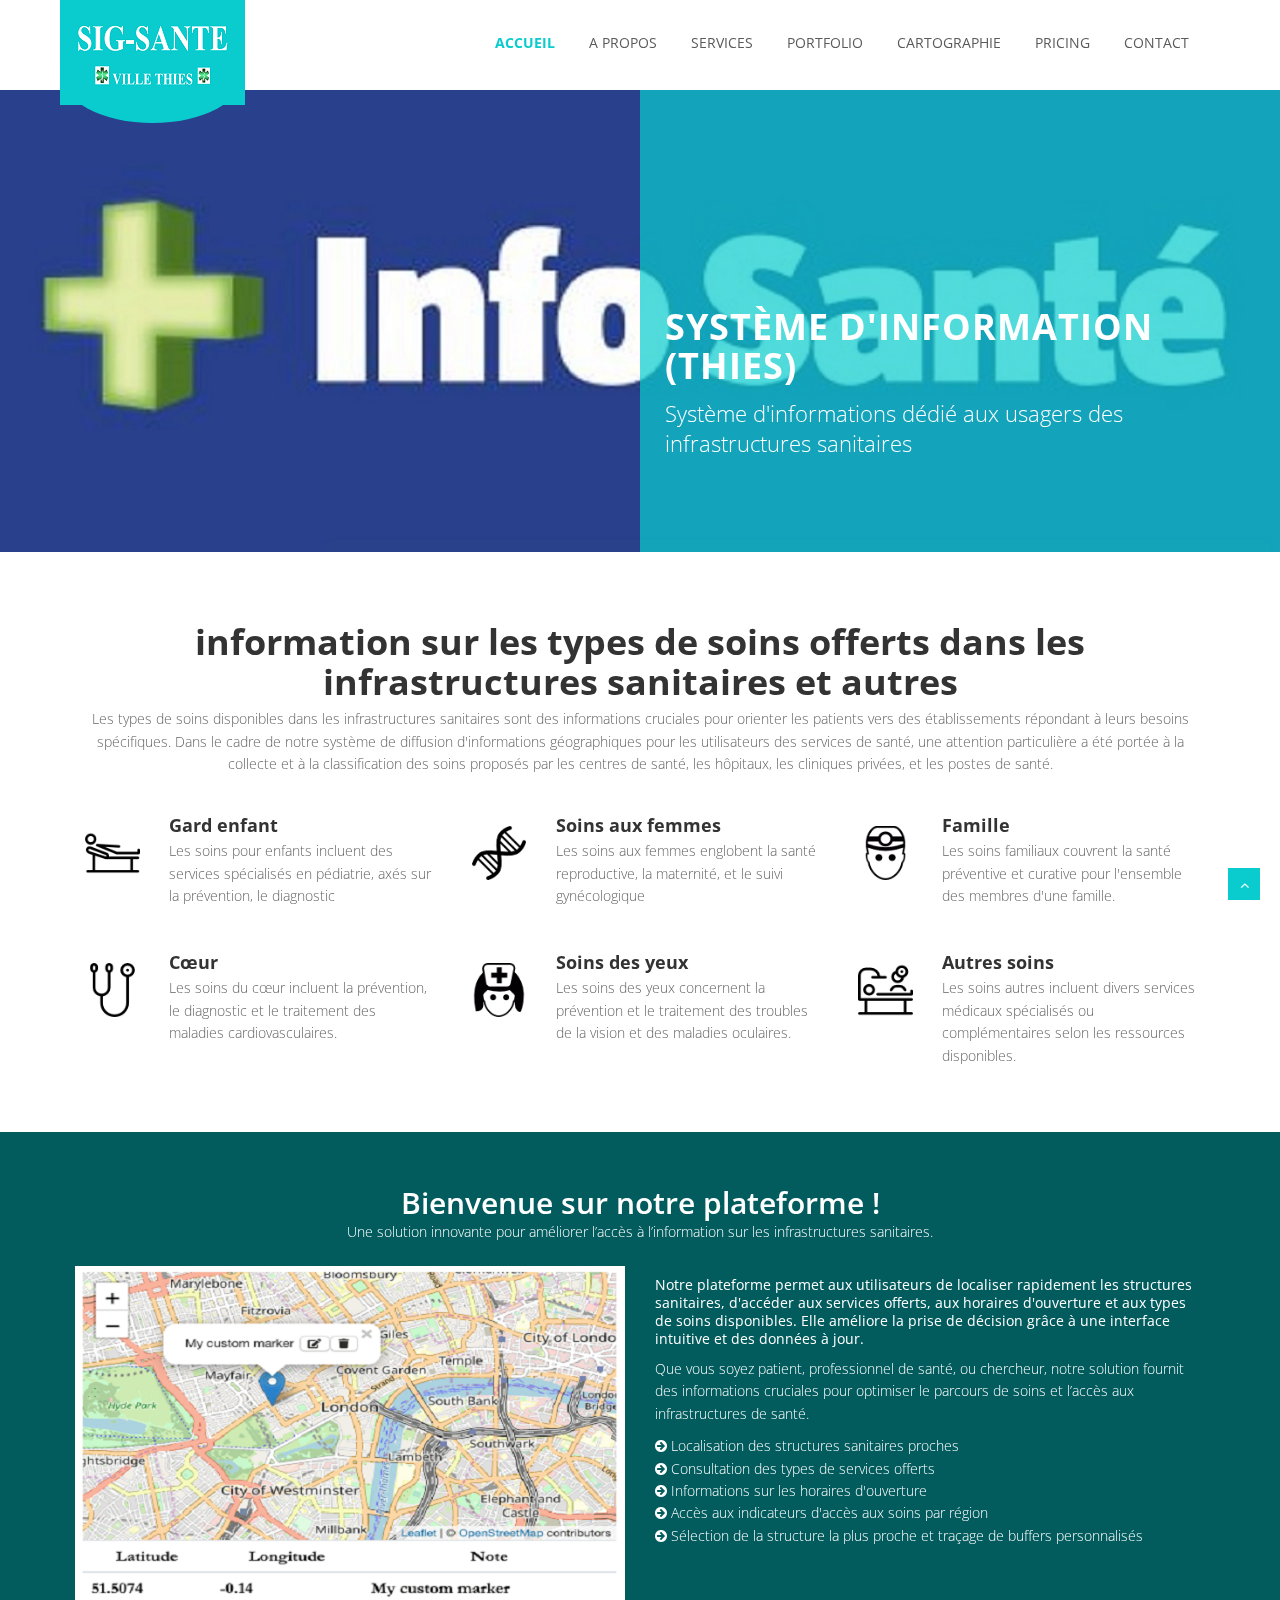
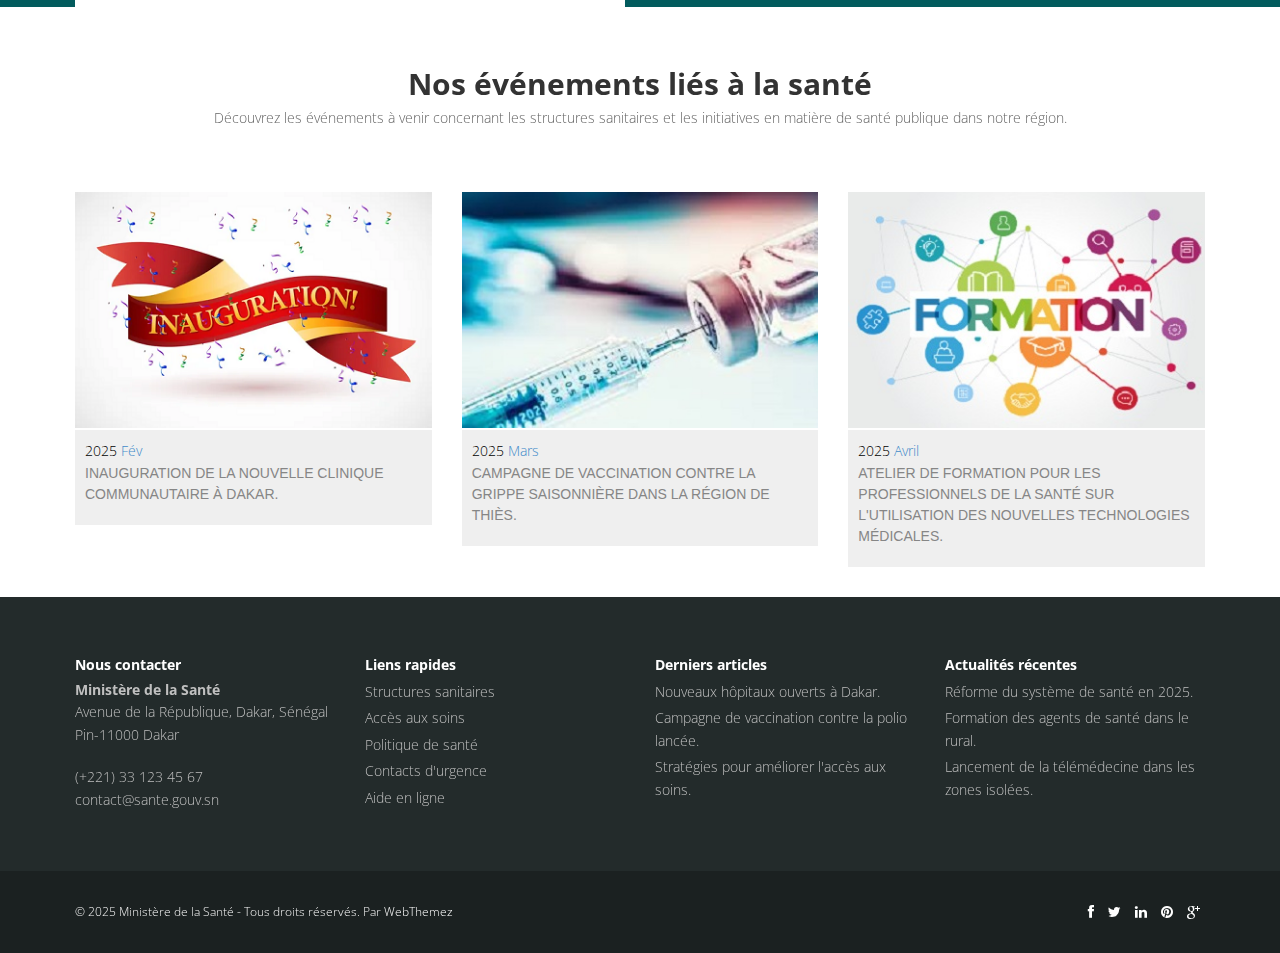
<file: index.html>
<!DOCTYPE html>
<html lang="en">
<head>
<meta charset="utf-8">
<title>sig-sante-thies</title>
<meta name="viewport" content="width=device-width, initial-scale=1.0" />
<meta name="description" content="" />
<meta name="author" content="http://webthemez.com" />
<!-- css -->
<link href="css/bootstrap.min.css" rel="stylesheet" />
<link href="css/fancybox/jquery.fancybox.css" rel="stylesheet"> 
<link href="css/flexslider.css" rel="stylesheet" /> 
<link href="css/style.css" rel="stylesheet" />
 
<!-- HTML5 shim, for IE6-8 support of HTML5 elements -->
<!--[if lt IE 9]>
      <script src="http://html5shim.googlecode.com/svn/trunk/html5.js"></script>
    <![endif]-->

</head>
<body>
<div id="wrapper" class="home-page">
	<!-- start header -->
	<header>
        <div class="navbar navbar-default navbar-static-top">
            <div class="container">
                <div class="navbar-header">
                    <button type="button" class="navbar-toggle" data-toggle="collapse" data-target=".navbar-collapse">
                        <span class="icon-bar"></span>
                        <span class="icon-bar"></span>
                        <span class="icon-bar"></span>
                    </button>
                    <a class="navbar-brand" href="index.html"><img src="img/logo02.PNG" alt="logo"/></a>
                </div>
                <div class="navbar-collapse collapse ">
                    <ul class="nav navbar-nav">
                        <li class="active"><a href="index.html">Accueil</a></li> 
						<li><a href="about.html">A propos</a></li>
						<li><a href="services.html">Services</a></li>
                        <li><a href="portfolio.html">Portfolio</a></li>
                        <li><a href="carte/index.html">Cartographie</a></li>
                        <li><a href="pricing.html">Pricing</a></li>
                        <li><a href="contact.html">Contact</a></li>
                    </ul>
                </div>
            </div>
        </div>
	</header>
	<!-- end header -->
	<section id="banner">
	 
	<!-- Slider -->
        <div id="main-slider" class="flexslider">
            <ul class="slides">
              <li>
                <img src="img/slides/information-1.jpg" alt="" />
                <div class="flex-caption container">
                    <h3>Système d'information (THIES)</h3> 
					<p>Système d'informations dédié aux usagers des infrastructures sanitaires</p>  
                </div>
              </li>
              <li>
                <img src="img/slides/information-2.jpg" alt="" />
                <div class="flex-caption container">
                    <h3>Tout savoir</h3> 
<p>Un ensemble d'informations sur les structures sanitaires THIES</p>  					
                </div>
              </li>
            </ul>
        </div>
	<!-- end slider -->
 
	</section>
	<section class="txt-area">
	<div class="container">
		<div class="row">
			<div class="col-lg-12">
				<div class="aligncenter"><h1 class="aligncenter">information sur les types de soins offerts dans les infrastructures sanitaires et autres</h1>Les types de soins disponibles dans les infrastructures sanitaires sont des informations cruciales pour orienter les patients vers des établissements répondant à leurs besoins spécifiques. Dans le cadre de notre système de diffusion d'informations géographiques pour les utilisateurs des services de santé, une attention particulière a été portée à la collecte et à la classification des soins proposés par les centres de santé, les hôpitaux, les cliniques privées, et les postes de santé.</div>
				
			</div>
		</div>
	</div>
	</section>
	
	
	<section id="services">
	
	<div class="container">
		<div class="row">
                <div class="features">
                    <div class="col-md-4 col-sm-6 wow fadeInUp animated" data-wow-duration="300ms" data-wow-delay="0ms" style="visibility: visible; -webkit-animation-duration: 300ms; -webkit-animation-delay: 0ms;">
                        <div class="media service-box">
                            <div class="pull-left">
                                <img src="img/1.png" alt="" />
                            </div>
                            <div class="media-body">
                                <h4 class="media-heading">Gard enfant</h4>
                                <p>Les soins pour enfants incluent des services spécialisés en pédiatrie, axés sur la prévention, le diagnostic</p>
                            </div>
                        </div>
                    </div><!--/.col-md-4-->

                    <div class="col-md-4 col-sm-6 wow fadeInUp animated" data-wow-duration="300ms" data-wow-delay="100ms" style="visibility: visible; -webkit-animation-duration: 300ms; -webkit-animation-delay: 100ms;">
                        <div class="media service-box">
                            <div class="pull-left">
                                 <img src="img/2.png" alt="" />
                            </div>
                            <div class="media-body">
                                <h4 class="media-heading">Soins aux femmes</h4>
                                <p>Les soins aux femmes englobent la santé reproductive, la maternité, et le suivi gynécologique</p>
                            </div>
                        </div>
                    </div><!--/.col-md-4-->

                    <div class="col-md-4 col-sm-6 wow fadeInUp animated" data-wow-duration="300ms" data-wow-delay="200ms" style="visibility: visible; -webkit-animation-duration: 300ms; -webkit-animation-delay: 200ms;">
                        <div class="media service-box">
                            <div class="pull-left">
                                <img src="img/3.png" alt="" />
                            </div>
                            <div class="media-body">
                                <h4 class="media-heading">Famille</h4>
                                <p>Les soins familiaux couvrent la santé préventive et curative pour l'ensemble des membres d'une famille.</p>
                            </div>
                        </div>
                    </div><!--/.col-md-4-->
                
                    <div class="col-md-4 col-sm-6 wow fadeInUp animated" data-wow-duration="300ms" data-wow-delay="300ms" style="visibility: visible; -webkit-animation-duration: 300ms; -webkit-animation-delay: 300ms;">
                        <div class="media service-box">
                            <div class="pull-left">
                                 <img src="img/4.png" alt="" />
                            </div>
                            <div class="media-body">
                                <h4 class="media-heading">Cœur</h4>
                                <p>Les soins du cœur incluent la prévention, le diagnostic et le traitement des maladies cardiovasculaires.</p>
                            </div>
                        </div>
                    </div><!--/.col-md-4-->

                    <div class="col-md-4 col-sm-6 wow fadeInUp animated" data-wow-duration="300ms" data-wow-delay="400ms" style="visibility: visible; -webkit-animation-duration: 300ms; -webkit-animation-delay: 400ms;">
                        <div class="media service-box">
                            <div class="pull-left">
                                 <img src="img/5.png" alt="" />
                            </div>
                            <div class="media-body">
                                <h4 class="media-heading">Soins des yeux</h4>
                                <p>Les soins des yeux concernent la prévention et le traitement des troubles de la vision et des maladies oculaires.</p>
                            </div>
                        </div>
                    </div><!--/.col-md-4-->

                    <div class="col-md-4 col-sm-6 wow fadeInUp animated" data-wow-duration="300ms" data-wow-delay="500ms" style="visibility: visible; -webkit-animation-duration: 300ms; -webkit-animation-delay: 500ms;">
                        <div class="media service-box">
                            <div class="pull-left">
                                <img src="img/7.png" alt="" />
                            </div>
                            <div class="media-body">
                                <h4 class="media-heading">Autres soins</h4>
                                <p>Les soins autres incluent divers services médicaux spécialisés ou complémentaires selon les ressources disponibles.</p>
                            </div>
                        </div>
                    </div><!--/.col-md-4-->
                </div>
            </div>	 
	 

	</div>
	
	</section>
	
		<section class="aboutUs">
	<!--div class="container">
		<div class="row">
			<div class="col-md-12">
				<div class="aligncenter"><h2 class="aligncenter">Bienvenue!</h2>Lorem ipsum dolor sit amet, consectetur adipisicing elit.</div>
				<br/>
			</div>
		</div> 
		<div class="row">
							<div class="col-md-6">
								<img src="img/img1.png" alt="">
								<div class="space"></div>
							</div>
							<div class="col-md-6">
								<p><h5>Lorem ipsum dolor sit amet, cadipisicing  sit amet, consectetur adipisicing elit. Atque sed, quidem quis praesentium, ut unde fuga error commodi architecto, oribus omnis minus autem nemo numquam, ipsa architecto non. magni consequuntlaudantium culpa tenetur at id, beatae pet.</h5></p>
								<p>Lorem ipsum dolor sit amet, consectetur adipisicing elit. adipisicing  sit amet, consectetur adipisicing elit. Atque sed, quidem quis praesentium,m deserunt.</p>
								<ul class="list-unstyled">
									<li><i class="fa fa-arrow-circle-right pr-10 colored"></i> Lorem ipsum enimdolor sit amet</li>
									<li><i class="fa fa-arrow-circle-right pr-10 colored"></i> Explicabo deleniti neque aliquid</li>
									<li><i class="fa fa-arrow-circle-right pr-10 colored"></i> Consectetur adipisicing elit</li>
									<li><i class="fa fa-arrow-circle-right pr-10 colored"></i> Lorem ipsum dolor sit amet</li>
									<li><i class="fa fa-arrow-circle-right pr-10 colored"></i> Quo issimos molest quibusdam temporibus</li>
								</ul>
							</div>
						</div>
	
	</div-->

    <div class="container">
        <div class="row">
            <div class="col-md-12">
                <div class="aligncenter">
                    <h2 class="aligncenter">Bienvenue sur notre plateforme !</h2>
                    Une solution innovante pour améliorer l’accès à l’information sur les infrastructures sanitaires.
                </div>
                <br/>
            </div>
        </div> 
        <div class="row">
            <div class="col-md-6">
                <img src="img/platef.png" alt="Notre plateforme">
                <div class="space"></div>
            </div>
            <div class="col-md-6">
                <p>
                    <h5>Notre plateforme permet aux utilisateurs de localiser rapidement les structures sanitaires, d'accéder aux services offerts, aux horaires d'ouverture et aux types de soins disponibles. Elle améliore la prise de décision grâce à une interface intuitive et des données à jour.</h5>
                </p>
                <p>
                    Que vous soyez patient, professionnel de santé, ou chercheur, notre solution fournit des informations cruciales pour optimiser le parcours de soins et l’accès aux infrastructures de santé.
                </p>
                <ul class="list-unstyled">
                    <li><i class="fa fa-arrow-circle-right pr-10 colored"></i> Localisation des structures sanitaires proches</li>
                    <li><i class="fa fa-arrow-circle-right pr-10 colored"></i> Consultation des types de services offerts</li>
                    <li><i class="fa fa-arrow-circle-right pr-10 colored"></i> Informations sur les horaires d'ouverture</li>
                    <li><i class="fa fa-arrow-circle-right pr-10 colored"></i> Accès aux indicateurs d'accès aux soins par région</li>
                    <li><i class="fa fa-arrow-circle-right pr-10 colored"></i> Sélection de la structure la plus proche et traçage de buffers personnalisés</li>
                </ul>
            </div>
        </div>
    </div>
    


	</section>
	<section id="events">

        <div class="container">
            <div class="row">
                <div class="col-md-12">
                    <div class="aligncenter">
                        <h2 class="aligncenter">Nos événements liés à la santé</h2>
                        <p>Découvrez les événements à venir concernant les structures sanitaires et les initiatives en matière de santé publique dans notre région.</p>
                    </div>
                    <br>
                </div>
            </div>
            <div class="row" class="eventsLink">
                <div class="col-md-4">
                    <div class="post3">
                        <img src="img/inaug.png" alt="Evénement 1">
                        <a href="#">
                            <time datetime="2025-02-01">
                                <span class="year">2025</span>
                                <span class="month">Fév</span>
                            </time>
                            <p>Inauguration de la nouvelle clinique communautaire à Dakar.</p>
                        </a>
                    </div>
                </div>
                <div class="col-md-4">
                    <div class="post3">
                        <img src="img/vacc.jpeg" alt="Evénement 2">
                        <a href="#">
                            <time datetime="2025-03-01">
                                <span class="year">2025</span>
                                <span class="month">Mars</span>
                            </time>
                            <p>Campagne de vaccination contre la grippe saisonnière dans la région de Thiès.</p>
                        </a>
                    </div>
                </div>
                <div class="col-md-4">
                    <div class="post3">
                        <img src="img/form.jpeg" alt="Evénement 3">
                        <a href="#">
                            <time datetime="2025-04-01">
                                <span class="year">2025</span>
                                <span class="month">Avril</span>
                            </time>
                            <p>Atelier de formation pour les professionnels de la santé sur l'utilisation des nouvelles technologies médicales.</p>
                        </a>
                    </div>
                </div>
            </div>
        </div>
        


	<!--div class="container">
	<div class="row">
			<div class="col-md-12">
				<div class="aligncenter"><h2 class="aligncenter">Nos événements</h2>Lorem ipsum dolor sit amet, consectetur adipisicing elit. Dolores quae porro consequatur aliquam, incidunt eius magni provident, doloribus omnis minus temporibus perferendis nesciunt quam repellendus nulla nemo ipsum odit corrupti consequuntur possimus.</div>
				<br>
			</div>
		</div>
	<div class="row" class="eventsLink">
                <div class="col-md-4">
                    <div class="post3">
                        <img src="img/e1.png" alt="">
                        <a href="#">
                            <time datetime="2015-03-01">
                                <span class="year">2015</span>
                                <span class="month">Feb</span>
                            </time>
                            <p>Lorem ipsum dolor sit amet, consectetur adipis.</p>
                        </a>
                    </div>
                </div>
                <div class="col-md-4">
                    <div class="post3">
                        <img src="img/e2.png" alt="">
                        <a href="#">
                            <time datetime="2015-03-01">
                                <span class="year">2015</span>
                                <span class="month">March</span>
                            </time>
                            <p>Apsum dolor sit amet, consectetur adipisdslif.</p>
                        </a>
                    </div>
                </div>
                <div class="col-md-4">
                    <div class="post3">
                        <img src="img/e3.png" alt="">
                        <a href="#">
                            <time datetime="2015-03-01">
                                <span class="year">2015</span>
                                <span class="month">April</span>
                            </time>
                            <p>Dolor sit amet, consectetur adipisic indfeft</p>
                        </a>
                    </div>
                </div>
            </div>
	</div-->
	</section> 

    <footer>
        <div class="container">
            <div class="row">
                <div class="col-lg-3">
                    <div class="widget">
                        <h5 class="widgetheading">Nous contacter</h5>
                        <address>
                            <strong>Ministère de la Santé</strong><br>
                            Avenue de la République, Dakar, Sénégal<br>
                            Pin-11000 Dakar
                        </address>
                        <p>
                            <i class="icon-phone"></i> (+221) 33 123 45 67 <br>
                            <i class="icon-envelope-alt"></i> contact@sante.gouv.sn
                        </p>
                    </div>
                </div>
                <div class="col-lg-3">
                    <div class="widget">
                        <h5 class="widgetheading">Liens rapides</h5>
                        <ul class="link-list">
                            <li><a href="#">Structures sanitaires</a></li>
                            <li><a href="#">Accès aux soins</a></li>
                            <li><a href="#">Politique de santé</a></li>
                            <li><a href="#">Contacts d'urgence</a></li>
                            <li><a href="#">Aide en ligne</a></li>
                        </ul>
                    </div>
                </div>
                <div class="col-lg-3">
                    <div class="widget">
                        <h5 class="widgetheading">Derniers articles</h5>
                        <ul class="link-list">
                            <li><a href="#">Nouveaux hôpitaux ouverts à Dakar.</a></li>
                            <li><a href="#">Campagne de vaccination contre la polio lancée.</a></li>
                            <li><a href="#">Stratégies pour améliorer l'accès aux soins.</a></li>
                        </ul>
                    </div>
                </div>
                <div class="col-lg-3">
                    <div class="widget">
                        <h5 class="widgetheading">Actualités récentes</h5>
                        <ul class="link-list">
                            <li><a href="#">Réforme du système de santé en 2025.</a></li>
                            <li><a href="#">Formation des agents de santé dans le rural.</a></li>
                            <li><a href="#">Lancement de la télémédecine dans les zones isolées.</a></li>
                        </ul>
                    </div>
                </div>
            </div>
        </div>
        <div id="sub-footer">
            <div class="container">
                <div class="row">
                    <div class="col-lg-6">
                        <div class="copyright">
                            <p>
                                <span>&copy; 2025 Ministère de la Santé - Tous droits réservés. Par </span><a href="http://webthemez.com" target="_blank">WebThemez</a>
                            </p>
                        </div>
                    </div>
                    <div class="col-lg-6">
                        <ul class="social-network">
                            <li><a href="https://facebook.com/ministredelasante" data-placement="top" title="Facebook"><i class="fa fa-facebook"></i></a></li>
                            <li><a href="https://twitter.com/minsantesenegal" data-placement="top" title="Twitter"><i class="fa fa-twitter"></i></a></li>
                            <li><a href="https://linkedin.com/company/ministredelasante" data-placement="top" title="LinkedIn"><i class="fa fa-linkedin"></i></a></li>
                            <li><a href="https://www.pinterest.com/minsantesenegal" data-placement="top" title="Pinterest"><i class="fa fa-pinterest"></i></a></li>
                            <li><a href="https://plus.google.com/ministredelasante" data-placement="top" title="Google plus"><i class="fa fa-google-plus"></i></a></li>
                        </ul>
                    </div>
                </div>
            </div>
        </div>
    </footer>
    


	<!--footer>
	<div class="container">
		<div class="row">
			<div class="col-lg-3">
				<div class="widget">
					<h5 class="widgetheading">Our Contact</h5>
					<address>
					<strong>Bistro company Inc</strong><br>
					JC Main Road, Near Silnile tower<br>
					 Pin-21542 NewYork US.</address>
					<p>
						<i class="icon-phone"></i> (123) 456-789 - 1255-12584 <br>
						<i class="icon-envelope-alt"></i> email@domainname.com
					</p>
				</div>
			</div>
			<div class="col-lg-3">
				<div class="widget">
					<h5 class="widgetheading">Quick Links</h5>
					<ul class="link-list">
						<li><a href="#">Latest Events</a></li>
						<li><a href="#">Terms and conditions</a></li>
						<li><a href="#">Privacy policy</a></li>
						<li><a href="#">Career</a></li>
						<li><a href="#">Contact us</a></li>
					</ul>
				</div>
			</div>
			<div class="col-lg-3">
				<div class="widget">
					<h5 class="widgetheading">Latest posts</h5>
					<ul class="link-list">
						<li><a href="#">Lorem ipsum dolor sit amet, consectetur adipiscing elit.</a></li>
						<li><a href="#">Pellentesque et pulvinar enim. Quisque at tempor ligula</a></li>
						<li><a href="#">Natus error sit voluptatem accusantium doloremque</a></li>
					</ul>
				</div>
			</div>
			<div class="col-lg-3">
				<div class="widget">
					<h5 class="widgetheading">Recent News</h5>
					<ul class="link-list">
						<li><a href="#">Lorem ipsum dolor sit amet, consectetur adipiscing elit.</a></li>
						<li><a href="#">Pellentesque et pulvinar enim. Quisque at tempor ligula</a></li>
						<li><a href="#">Natus error sit voluptatem accusantium doloremque</a></li>
					</ul>
				</div>
			</div>
		</div>
	</div>
	<div id="sub-footer">
		<div class="container">
			<div class="row">
				<div class="col-lg-6">
					<div class="copyright">
						<p>
							<span>&copy; Touch Hospital Medical 2015 All right reserved. By </span><a href="http://webthemez.com" Bistro="_blank">WebThemez</a>
						</p>
					</div>
				</div>
				<div class="col-lg-6">
					<ul class="social-network">
						<li><a href="#" data-placement="top" title="Facebook"><i class="fa fa-facebook"></i></a></li>
						<li><a href="#" data-placement="top" title="Twitter"><i class="fa fa-twitter"></i></a></li>
						<li><a href="#" data-placement="top" title="Linkedin"><i class="fa fa-linkedin"></i></a></li>
						<li><a href="#" data-placement="top" title="Pinterest"><i class="fa fa-pinterest"></i></a></li>
						<li><a href="#" data-placement="top" title="Google plus"><i class="fa fa-google-plus"></i></a></li>
					</ul>
				</div>
			</div>
		</div>
	</div>
	</footer-->
</div>
<a href="#" class="scrollup"><i class="fa fa-angle-up active"></i></a>
<!-- javascript
    ================================================== -->
<!-- Placed at the end of the document so the pages load faster -->
<script src="js/jquery.js"></script>
<script src="js/jquery.easing.1.3.js"></script>
<script src="js/bootstrap.min.js"></script>
<script src="js/jquery.fancybox.pack.js"></script>
<script src="js/jquery.fancybox-media.js"></script> 
<script src="js/portfolio/jquery.quicksand.js"></script>
<script src="js/portfolio/setting.js"></script>
<script src="js/jquery.flexslider.js"></script>
<script src="js/animate.js"></script>
<script src="js/custom.js"></script> 
</body>
</html>
</file>
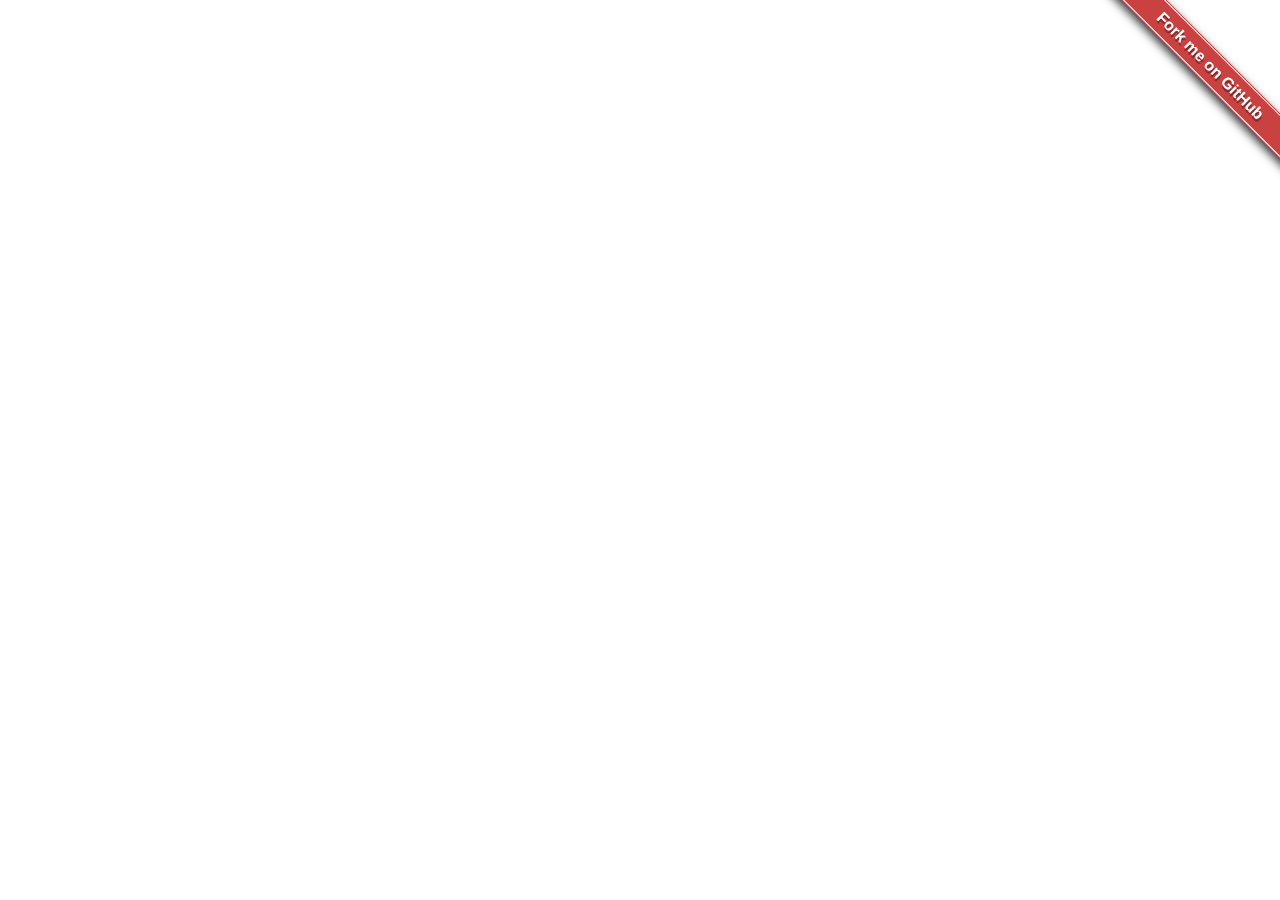
<file: carte/lib/locate/demo_mapbox/index.html>
<!doctype html>
<html>
  <head>
    <title>Demo Leaflet.Locate - Mapbox.js</title>
    <meta charset="utf-8" />
    <meta content="width=device-width,initial-scale=1.0" name="viewport" />

    <link rel="stylesheet" href="https://api.mapbox.com/mapbox.js/v3.3.1/mapbox.css" />
    <link rel="stylesheet" href="../dist/L.Control.Locate.mapbox.min.css" />
    <link rel="stylesheet" href="../demo/style.css" />
  </head>

  <body>
    <div id="map"></div>
    <div id="forkmeongithub"><a href="https://github.com/domoritz/leaflet-locatecontrol" target="_blank">Fork me on GitHub</a></div>

    <script src="https://api.mapbox.com/mapbox.js/v3.3.1/mapbox.js"></script>
    <script src="../src/L.Control.Locate.js"></script>
    <script src="script.js"></script>
  </body>
</html>
</file>
<file: css/style.css>
/*
Author URI: http://webthemez.com/
Note: 
Licence under Creative Commons Attribution 3.0  
-------------------------------------------------------*/

@import url('http://fonts.googleapis.com/css?family=Noto+Serif:400,400italic,700|Open+Sans:400,600,700'); 
@import url('font-awesome.css');  
@import url('animate.css');

body {
	font-family:'Open Sans', Arial, sans-serif;
	font-size:14px;
	font-weight:300;
	line-height:1.6em;
	color:#656565;
}

a:active {
	outline:0;
}

.clear {
	clear:both;
}

h1,h2, h3, h4, h5, h6 {
	font-family:'Open Sans', Arial, sans-serif;
	font-weight:700;
	line-height:1.1em;
	color: #333;
	margin-bottom: 7px;
}
h3{
margin-bottom:15px;
} 
.container {
	padding:0 20px 0 20px;
	position:relative;
}

#wrapper{
	width:100%;
	margin:0;	
	padding:0;
}

.row,.row-fluid {
	margin-bottom:30px;
}

.row .row,.row-fluid .row-fluid{
	margin-bottom:30px;
}

.row.nomargin,.row-fluid.nomargin {
	margin-bottom:0;
}

img.img-polaroid {
	margin:0 0 20px 0;
}
.img-box {
	max-width:100%;
}
/*  Header
==================================== */
#events a{
padding:10px;
background: #EFEFEF;
display:block;
margin: -18px 0 0;
} 
#events a:hover{
text-decoration:none;
}
header .navbar {
    margin-bottom: 0;
}

.navbar-default {
    border: none;
}

.navbar-brand {
    color: #222;
	text-transform: uppercase;
    font-size: 24px;
    font-weight: 700;
    line-height: 1em;
	letter-spacing: -1px;
    margin-top: 9px;
    padding: 0 0 0 15px;
}
.navbar-default .navbar-brand{
color: #D81265;
background: #0ACCCE;
height: 114px;
position: absolute;
top: -28px;
bottom: -40px;
z-index: 99999999;
padding: 30px 15px;
}
a.navbar-brand:before {
    content: '';
    z-index: -1;
    position: absolute;
    width: 100%;
    height: 101px;
    border-left: 92px solid transparent;
    border-right: 92px solid transparent;
    border-bottom: 63px solid #0ACCCE;
    left: 0;
    bottom: -18px;
    border-radius: 50%;
    border-color: #0ACCCE;
}
.flex-control-nav{
display:none;
}
header .navbar-collapse  ul.navbar-nav {
    float: right;
    margin-right: 0;
}
header .navbar {
min-height: 70px;
padding: 18px 0;
background: #fff;
}
.home-page header .navbar-default{
    background: rgba(255, 255, 255, 1);	
    /* position: absolute; */
    width: 100%;
    position: relative;
}

header .nav li a:hover,
header .nav li a:focus,
header .nav li.active a,
header .nav li.active a:hover,
header .nav li a.dropdown-toggle:hover,
header .nav li a.dropdown-toggle:focus,
header .nav li.active ul.dropdown-menu li a:hover,
header .nav li.active ul.dropdown-menu li.active a{
    -webkit-transition: all .3s ease;
    -moz-transition: all .3s ease;
    -ms-transition: all .3s ease;
    -o-transition: all .3s ease;
    transition: all .3s ease;
}


header .navbar-default .navbar-nav > .open > a,
header .navbar-default .navbar-nav > .open > a:hover,
header .navbar-default .navbar-nav > .open > a:focus {
    -webkit-transition: all .3s ease;
    -moz-transition: all .3s ease;
    -ms-transition: all .3s ease;
    -o-transition: all .3s ease;
    transition: all .3s ease;
}


header .navbar {
    min-height: 70px; 
	
    padding: 10px 0;
}

header .navbar-nav > li  {
    padding-bottom: 12px;
    padding-top: 12px;
}

header  .navbar-nav > li > a {
    padding-bottom: 6px;
    padding-top: 5px;
    margin-left: 2px;
    line-height: 30px;
	font-weight: 700;
    -webkit-transition: all .3s ease;
    -moz-transition: all .3s ease;
    -ms-transition: all .3s ease;
    -o-transition: all .3s ease;
    transition: all .3s ease;
}


.dropdown-menu li a:hover {
    color: #fff !important;
}

header .nav .caret {
    border-bottom-color: #f5f5f5;
    border-top-color: #f5f5f5;
}
.navbar-default .navbar-nav > .active > a,
.navbar-default .navbar-nav > .active > a:hover,
.navbar-default .navbar-nav > .active > a:focus {
  background-color: #fff;
}
.navbar-default .navbar-nav > .open > a,
.navbar-default .navbar-nav > .open > a:hover,
.navbar-default .navbar-nav > .open > a:focus {
  background-color:  #fff;
}	
	

.dropdown-menu  {
    box-shadow: none;
    border-radius: 0;
	border: none;
}

.dropdown-menu li:last-child  {
	padding-bottom: 0 !important;
	margin-bottom: 0;
}

header .nav li .dropdown-menu  {
   padding: 0;
}

header .nav li .dropdown-menu li a {
   line-height: 28px;
   padding: 3px 12px;
}

/* --- menu --- */

header .navigation {
	float:right;
}

header ul.nav li {
	border:none;
	margin:0;
}

header ul.nav li a {	
	font-size: 14px;
	border:none;
	font-weight: 400;
	text-transform:uppercase;
	text-align: right;
}

header ul.nav li ul li a {	
	font-size:12px;
	border:none;
	font-weight:300;
	text-transform:uppercase;
}


.navbar .nav > li > a {
  color: #5A5A5A;
  text-shadow: none;
  border: 1px solid rgba(255, 255, 255, 0) !important;
}

.navbar .nav a:hover {
	background:none;
}

.navbar .nav > .active > a,.navbar .nav > .active > a:hover {
	background:none;
	font-weight:700;
}

.navbar .nav > .active > a:active,.navbar .nav > .active > a:focus {
	background:none;
	outline:0;
	font-weight:700;
}

.navbar .nav li .dropdown-menu {
	z-index:2000;
}

header ul.nav li ul {
	margin-top:1px;
}
header ul.nav li ul li ul {
	margin:1px 0 0 1px;
}
.dropdown-menu .dropdown i {
	position:absolute;
	right:0;
	margin-top:3px;
	padding-left:20px;
}

.navbar .nav > li > .dropdown-menu:before {
  display: inline-block;
  border-right: none;
  border-bottom: none;
  border-left: none;
  border-bottom-color: none;
  content:none;
}
.navbar-default .navbar-nav>.active>a, .navbar-default .navbar-nav>.active>a:hover, .navbar-default .navbar-nav>.active>a:focus {
color: #0ACCCE;
}
.navbar-default .navbar-nav>li>a:hover, .navbar-default .navbar-nav>li>a:focus {
color: #0ACCCE;
background-color: transparent;
}

ul.nav li.dropdown a {
	z-index:1000;
	display:block;
}

 select.selectmenu {
	display:none;
}
.pageTitle{
color: #fff;
margin: 30px 0 3px;
display: inline-block;
}
 
#banner{
	width: 100%;
	background:#000;
	position:relative;
	margin:0;
	padding:0;
	background: url('../img/border-bg.jpg') top left repeat-x;
	margin-top: 3px;
	/* padding-top: 12px; */
}

/*  Sliders
==================================== */
/* --- flexslider --- */
#main-slider:before {
content: '';
width: 100%;
height: 100%;
z-index: 1;
position: absolute;
}
.flex-direction-nav a{
display:none;
}
.flexslider {
	padding:0;  
	background: #fff; 
	position: relative; 
	zoom: 1;
}
.flex-direction-nav .flex-prev{
left:0px; 
}
.flex-direction-nav .flex-next{ 
right:0px;
}
.flex-caption {zoom: 1;
bottom: 0; background-color: rgba(10, 204, 206, 0.71); color: #fff; margin: 0; padding: 10px 25px; position: absolute; left: 50%; text-align: left;margin: 0 auto;right: 0px;display: inline;float: left;width: auto;text-align: center;top: 0;}
.flex-caption h3 {color: #fff; letter-spacing: 1px; margin-bottom: 8px; text-transform: uppercase;font-size: 36px;text-align: left;margin-top: 35%;}
.flex-caption p {margin: 12px 0 18px;font-size:22px;line-height: 30px;text-align: left;}
.skill-home{
margin-bottom:50px;
}
.c1{
border: #ed5441 1px solid;
background: #41EDB2;
}
.c2{
border: #24c4db 1px solid;
background: #24A3DB;
}
.c3{
border: #D81265 1px solid;
background: #F2A458;
}
.c4{
border: #609cec 1px solid;
background: #F54E81;
}
.skill-home .icons {
padding: 30px 0 0 0;
width: 100%;
height: 94px;
color: #fff;
font-size: 42px;
font-size: 38px; 
text-align: center;
-ms-border-radius: 50%;
-moz-border-radius: 50%;
-webkit-border-radius: 50%;
border-radius: 0;
display: inline-table;
border: 1px solid #C8C8C8; 
color: #D81265;
}
.skill-home .fa{
background: rgb(255, 255, 255);
padding: 35px 0 0 0;
border-radius: 50%;
width: 105px;
height: 105px;
margin: 0 0 20px;
color: #8B8B8B;
}
.skill-home h2 {
padding-top: 20px;
font-size: 36px;
font-weight: 700;
} 
.testimonial-solid {
padding: 50px 0 60px 0;
margin: 0 0 0 0;
background: #D81265;
text-align: center;
color: #fff;
}
.testi-icon-area {
text-align: center;
position: absolute;
top: -84px;
margin: 0 auto; 
width: 100%;
color: #fff;
}
.testi-icon-area .quote {
padding: 15px 0 0 0;
margin: 0 0 0 0;
background: #ffffff;
text-align: center;
color: #D81265;
display: inline-table;
width: 70px;
height: 70px;
-ms-border-radius: 50%;
-moz-border-radius: 50%;
-webkit-border-radius: 50%;
border-radius: 50%;
font-size: 42px; 
border: 1px solid #D81265;
display: none;
}

.testi-icon-area .carousel-inner { 
margin: 20px 0;
}
.carousel-indicators {
bottom: -30px;
}
.text-center img {
margin: auto;
}
.aboutUs{
padding:40px 0 0;
background: #025B5D;
color: #fff;
}
.aboutUs h2, .aboutUs h4{
color:#fff;
line-height: 22px;
font-weight: 600;
}
.aboutUs h5{
color:#fff;
line-height: 18px;
font-weight: 400;
}
.aboutUs .row{
    margin-bottom: 0px;

}
img.img-center {
margin: 0 auto;
display: block;
max-width: 100%;
}
/* Testimonial
----------------------------------*/
.testimonial-area {
padding: 0 0 0 0;
margin:0;
background: url(../img/low-poly01.jpg) fixed center center;
background-size: cover;
-webkit-background-size: cover;
-moz-background-size: cover;
-ms-background-size: cover;
background: red;
}
.testimonial-solid p {
color: #FFFFFF;
font-size: 16px;
line-height: 30px;
font-style: italic;
} 
section.txt-area {
	background:#fff;
	padding:50px 0 0 0;
}

/* Clients
------------------------------------ */
#clients {
  padding: 67px 0; }
  #clients .client .img {
    height: 76px;
    width: 138px;
    cursor: pointer;
    -webkit-transition: box-shadow .1s linear;
    -moz-transition: box-shadow .1s linear;
    transition: box-shadow .1s linear; }
    #clients .client .img:hover {
      cursor: pointer;
      /*box-shadow: 0px 0px 2px 0px rgb(155, 155, 155);*/
      border-radius: 8px; }
  #clients .client .client1 {
    background: url("../img/client1.png") 0 -75px; }
    #clients .client .client1:hover {
      background-position: 1px 0px; }
  #clients .client .client2 {
    background: url("../img/client2.png") 0 -75px; }
    #clients .client .client2:hover {
      background-position: -1px 0px; }
  #clients .client .client3 {
    background: url("../img/client3.png") 0 -76px; }
    #clients .client .client3:hover {
      background-position: 0px 0px; }


/* Content
==================================== */

#content {
	position:relative;
	background:#fff;
	padding: 30px 0 0px 0;
}

#content img {
	max-width:100%;
	height:auto;
	background-color: #F3F3F3;
	padding: 10px;
}
 
.cta-text {
	text-align: center;
	margin-top:10px;
}


.big-cta .cta {
	margin-top:10px;
}
 
.box {
	width: 100%;
}
.box-gray  {
	background: #f8f8f8;
	padding: 20px 20px 30px;
}
.box-gray  h4,.box-gray  i {
	margin-bottom: 20px;
}
.box-bottom {
	padding: 20px 0;
	text-align: center;
}
.box-bottom a {
	color: #fff;
	font-weight: 700;
}
.box-bottom a:hover {
	color: #eee;
	text-decoration: none;
}


/* Bottom
==================================== */

#bottom {
	background:#fcfcfc;
	padding:50px 0 0;

}
/* twitter */
#twitter-wrapper {
    text-align: center;
    width: 70%;
    margin: 0 auto;
}
#twitter em {
    font-style: normal;
    font-size: 13px;
}

#twitter em.twitterTime a {
	font-weight:600;
}

#twitter ul {
    padding: 0;
	list-style:none;
}
#twitter ul li {
    font-size: 20px;
    line-height: 1.6em;
    font-weight: 300;
    margin-bottom: 20px;
    position: relative;
    word-break: break-word;
}


/* page headline
==================================== */

#inner-headline{
position: relative;
margin: 0;
padding: 0;
/* color: #F58A2E; */
background: #092F2F;  margin-top: 3px;  
padding-top: 8px;
/* border: 1px solid #81C402; */
}


#inner-headline h2.pageTitle{
	color: #FFFFFF;
	padding: 5px 15px;
	text-align: right;
	display:block;
}

/* --- breadcrumbs --- */
#inner-headline ul.breadcrumb {
	margin:40px 0;
	float:left;
}

#inner-headline ul.breadcrumb li {
	margin-bottom:0;
	padding-bottom:0;
}
#inner-headline ul.breadcrumb li {
	font-size:13px;
	color:#fff;
}

#inner-headline ul.breadcrumb li i{
	color:#dedede;
}

#inner-headline ul.breadcrumb li a {
	color:#fff;
}

ul.breadcrumb li a:hover {
	text-decoration:none;
}
img{width: 100%;}
.post3 img {
margin-bottom: 20px;
max-width: 100%;
}
.post3 a:hover * {
color: #F58A2E;
}
.post3 time .year {
font: 700 24px/21px;
color: #000;
}
.post3 p {
font: 400 14px/21px "Arial", sans-serif;
color: #868686;
text-transform: uppercase;
}
#events {
padding: 40px 0 0;
}
 
/* --- search form --- */
.search{
	float:right;
	margin:35px 0 0;
	padding-bottom:0;
}

#inner-headline form.input-append {
	margin:0;
	padding:0;
}



/*  Portfolio
================================ */

.work-nav #filters {
	margin: 0;
	padding: 0;
	list-style: none;
}

.work-nav #filters li {
	margin: 0 10px 30px 0;
	padding: 0;
	float:left;
}

.work-nav #filters li a {
	color: #7F8289;
	font-size: 16px;
	display: block;	
}

.work-nav #filters li a:hover {

}

.work-nav #filters li a.selected {
	color: #DE5E60;
}

#thumbs {
	margin: 0;
	padding: 0;	
}

#thumbs li {
	list-style-type: none;
}

.item-thumbs {
	position: relative;
	overflow: hidden;
	margin-bottom: 30px;
	cursor: pointer;
}

.item-thumbs a + img {
	width: 100%;	
}

.item-thumbs .hover-wrap {
	position: absolute;
	display: block;
	width: 100%;
	height: 100%;
	
	opacity: 0;
	filter: alpha(opacity=0);
	
	-webkit-transition: all 450ms ease-out 0s;	
	   -moz-transition: all 450ms ease-out 0s;
		 -o-transition: all 450ms ease-out 0s;
		    transition: all 450ms ease-out 0s;
		   	
}

.item-thumbs:hover .hover-wrap,
.item-thumbs.active .hover-wrap {
	opacity: 1;
	filter: alpha(opacity=100);
transform: rotate(0deg) scale(0.775) skew(1deg) translate(0px);
-webkit-transform: rotate(0deg) scale(0.775) skew(1deg) translate(0px);
-moz-transform: rotate(0deg) scale(0.775) skew(1deg) translate(0px);
-o-transform: rotate(0deg) scale(0.775) skew(1deg) translate(0px);
-ms-transform: rotate(0deg) scale(0.775) skew(1deg) translate(0px);
}

.item-thumbs .hover-wrap .overlay-img {
	position: absolute;
	width: 90%;
height: 100%;
opacity: 0.80;
filter: alpha(opacity=80);

	background: #81C402;
}

.item-thumbs .hover-wrap .overlay-img-thumb {
	position: absolute;
	border-radius: 60px;
	top: 50%;
	left: 45%;
	margin: -16px 0 0 -16px;
	color: #fff;
	font-size: 32px;
	line-height: 1em;	
	opacity: 1;
	filter: alpha(opacity=100);
}
 
ul.portfolio-categ{
	margin:10px 0 30px 0;
	padding:0;
	float:left;
	list-style:none;
}

ul.portfolio-categ li{
margin: 0; 
float: left;
list-style: none;
font-size: 13px;
font-weight: 600;
border: 1px solid #0ACCCE;
margin-right: 15px;
}

ul.portfolio-categ li a{
	display:block;
	padding: 8px 20px;
	color: #0ACCCE;
}
ul.portfolio-categ li.active{
}
ul.portfolio-categ li.active a{
    color: #fff;

    background: #0ACCCE;
}
ul.portfolio-categ li.active a:hover, ul.portfolio-categ li a:hover,ul.portfolio-categ li a:focus,ul.portfolio-categ li a:active {
	text-decoration:none;
	outline:0; 
}
  #accordion-alt3 .panel-heading h4 {
font-size: 13px;
line-height: 28px;
}
.panel .panel-heading h4 {
font-weight: 400;
}
.panel-title {
margin-top: 0;
margin-bottom: 0;
font-size: 15px;
color: inherit;
}
.panel-group .panel {
margin-bottom: 0;
border-radius: 2px;
}
.panel {
margin-bottom: 18px;
background-color: #F4F4F4;
border: 1px solid rgba(125, 125, 125, 0.09);
border-radius: 2px;
-webkit-box-shadow: 0 1px 1px rgba(0,0,0,0.05);
box-shadow: 0 1px 1px rgba(0,0,0,0.05);
}
#accordion-alt3 .panel-heading h4 a i {
font-size: 13px;
line-height: 18px;
width: 18px;
height: 18px;
margin-right: 5px;
color: #fff;
text-align: center;
border-radius: 50%;
margin-left: 6px;
background: #F58A2E;
}  
.progress.pb-sm {
height: 6px!important;
}
.progress {
box-shadow: inset 0 0 2px rgba(0,0,0,.1);
}
.progress {
overflow: hidden;
height: 18px;
margin-bottom: 18px;
background-color: #f5f5f5;
border-radius: 2px;
-webkit-box-shadow: inset 0 1px 2px rgba(0,0,0,0.1);
box-shadow: inset 0 1px 2px rgba(0,0,0,0.1);
}
.progress .progress-bar.progress-bar-red {
background: #ed5441;
} 
.progress .progress-bar.progress-bar-green {
background: #51d466;
}
.progress .progress-bar.progress-bar-lblue {
background: #32c8de;
}
/* --- portfolio detail --- */
.top-wrapper {
	margin-bottom:20px;
}
.info-blocks {
margin-bottom: 15px;
}
.info-blocks i.icon-info-blocks {
float: left;
color: #0ACCCE;
font-size: 30px;
min-width: 50px;
margin-top: 2px;
text-align: center;
background-color: #F1F1F1;
padding: 15px 20px;
}
.info-blocks .info-blocks-in {
padding: 0 10px;
overflow: hidden;
}
.info-blocks .info-blocks-in h3 {
color: #555;
font-size: 20px;
line-height: 28px;
margin:0px;
}
.info-blocks .info-blocks-in p {
font-size: 14px;
}
  
blockquote {
	font-size:16px;
	font-weight:400;
	font-family:'Noto Serif', serif;
	font-style:italic;
	padding-left:0;
	color:#a2a2a2;
	line-height:1.6em;
	border:none;
}

blockquote cite 							{ display:block; font-size:12px; color:#666; margin-top:10px; }
blockquote cite:before 					{ content:"\2014 \0020"; }
blockquote cite a,
blockquote cite a:visited,
blockquote cite a:visited 				{ color:#555; }

/* --- pullquotes --- */

.pullquote-left {
	display:block;
	color:#a2a2a2;
	font-family:'Noto Serif', serif;
	font-size:14px;
	line-height:1.6em;
	padding-left:20px;
}

.pullquote-right {
	display:block;
	color:#a2a2a2;
	font-family:'Noto Serif', serif;
	font-size:14px;
	line-height:1.6em;
	padding-right:20px;
}

/* --- button --- */
.btn{text-align: center;
background: #0ACCCE;
color: #FFF;
border-radius: 0;padding: 12px 22px;border: 0;}
.btn-theme {
	color: #fff;
	background: rgba(245, 138, 46, 1);
	border: 0;
	padding: 12px 30px;
	font-weight: bold;
}
.btn-theme:hover {
	color: rgba(216, 18, 101, 1);
	background:#fff;
}

/* --- list style --- */

ul.general {
	list-style:none;
	margin-left:0;
}

ul.link-list{
	margin:0;
	padding:0;
	list-style:none;
}

ul.link-list li{
	margin:0;
	padding:2px 0 2px 0;
	list-style:none;
}
footer{
background:#000;
}
footer ul.link-list li a{
	color: #BFBFBF;
}
footer ul.link-list li a:hover {
	color:#eee;
}
/* --- Heading style --- */

h4.heading {
	font-weight:700;
}

.heading { margin-bottom: 30px; }

.heading {
	position: relative;
	
}


.widgetheading {
	width:100%;

	padding:0;
}

#bottom .widgetheading {
	position: relative;
	border-bottom: #e6e6e6 1px solid;
	padding-bottom: 9px;
}

aside .widgetheading {
	position: relative;
	border-bottom: #e9e9e9 1px solid;
	padding-bottom: 9px;
}

footer .widgetheading {
	position: relative;
}

footer .widget .social-network {
	position:relative;
}


#bottom .widget .widgetheading span, aside .widget .widgetheading span, footer .widget .widgetheading span {	
	position: absolute;
	width: 60px;
	height: 1px;
	bottom: -1px;
	right:0;

}
.box-area{
padding: 0 0;
padding-top: 16px;
padding: 10px 15px;
background: #EDEDED;
text-align: left;
}
/* --- Map --- */
.map{
	position:relative;
	margin-top:-50px;
	margin-bottom:40px;
}

.map iframe{
	width:100%;
	height:450px;
	border:none;
}

.map-grid iframe{
	width:100%;
	height:350px;
	border:none;
	margin:0 0 -5px 0;
	padding:0;
}

 
ul.team-detail{
	margin:-10px 0 0 0;
	padding:0;
	list-style:none;
}

ul.team-detail li{
	border-bottom:1px dotted #e9e9e9;
	margin:0 0 15px 0;
	padding:0 0 15px 0;
	list-style:none;
}

ul.team-detail li label {
	font-size:13px;
}

ul.team-detail li h4, ul.team-detail li label{
	margin-bottom:0;
}

ul.team-detail li ul.social-network {
	border:none;
	margin:0;
	padding:0;
}

ul.team-detail li ul.social-network li {
	border:none;	
	margin:0;
}
ul.team-detail li ul.social-network li i {
	margin:0;
}

 
.pricing-title{
	background:#fff;
	text-align:center;
	padding:10px 0 10px 0;
}

.pricing-title h3{
	font-weight:600;
	margin-bottom:0;
}

.pricing-offer{
	background: #fcfcfc;
	text-align: center;
	padding:40px 0 40px 0;
	font-size:18px;
	border-top:1px solid #e6e6e6;
	border-bottom:1px solid #e6e6e6;
}

.pricing-box.activeItem .pricing-offer{
	color:#fff;
}

.pricing-offer strong{
	font-size:78px;
	line-height:89px;
}

.pricing-offer sup{
	font-size:28px;
}

.pricing-container{
	background: #fff;
	text-align:center;
	font-size:14px;
}

.pricing-container strong{
color:#353535;
}

.pricing-container ul{
	list-style:none;
	padding:0;
	margin:0;
}

.pricing-container ul li{
	border-bottom: 1px solid #CFCFCF;
list-style: none;
padding: 15px 0 15px 0;
margin: 0 0 0 0;
color: #222;
}

.pricing-action{
	margin:0;
	background: #fcfcfc;
	text-align:center;
	padding:20px 0 30px 0;
}

.pricing-wrapp{
	margin:0 auto;
	width:100%;
	background:#fd0000;
}
 .pricing-box-item {
border: 1px solid #e6e6e6;
	
background: #FFFFFF;
	position:relative;
	margin:0 0 20px 0;
	padding:0;
  -webkit-box-shadow: 0 2px 0 rgba(0,0,0,0.03);
  -moz-box-shadow: 0 2px 0 rgba(0,0,0,0.03);
  box-shadow: 0 2px 0 rgba(0,0,0,0.03);
  -webkit-box-sizing: border-box;
  -moz-box-sizing: border-box;
  box-sizing: border-box;
}

.pricing-box-item .pricing-heading {
	text-align: center;
	padding:0px 0 0px 0;
	display:block;
}
.pricing-box-item.activeItem .pricing-heading {
	text-align: center;
	padding:0px 0 1px 0;
	border-bottom:none;
	display:block;
	color:#fff;
}
.pricing-box-item.activeItem .pricing-heading h3 {
	 
}

.pricing-box-item .pricing-heading h3 strong {
	font-size:28px;
	font-weight:700;
	letter-spacing:-1px;
}
.pricing-box-item .pricing-heading h3 {
	font-size: 45px;
	font-weight: normal;
	letter-spacing:-1px;
	color: #0ACCCE;
}

.pricing-box-item .pricing-terms {
	text-align: center;
	background: #FFFFFF;
	display: block;
	overflow: hidden;
	padding: 11px 0 5px; 
}

.pricing-box-item .pricing-terms  h6 {
	margin-top:10px;
	color: #092F2F;
	font-size: 27px;
	font-weight: normal;
	padding: 8px 0 10px;
}

.pricing-box-item .icon .price-circled {
    margin: 10px 10px 10px 0;
    display: inline-block !important;
    text-align: center !important;
    color: #fff;
    width: 68px;
    height: 68px;
	padding:12px;
    font-size: 16px;
	font-weight:700;
    line-height: 68px;
    text-shadow:none;
    cursor: pointer;
    background-color: #888;
    border-radius: 64px;
    -moz-border-radius: 64px;
    -webkit-border-radius: 64px;
}

.pricing-box-item  .pricing-action{
	margin:0;
	text-align:center;
	padding:30px 0 30px 0;
}
 
/* ===== Widgets ===== */

/* --- flickr --- */
.widget .flickr_badge {
	width:100%;
}
.widget .flickr_badge img { margin: 0 9px 20px 0; }

footer .widget .flickr_badge {
    width: 100%;
}
footer .widget .flickr_badge img {
    margin: 0 9px 20px 0;
}

.flickr_badge img {
    width: 50px;
    height: 50px;
    float: left;
	margin: 0 9px 20px 0;
}
 
/* --- Recent post widget --- */

.recent-post{
	margin:20px 0 0 0;
	padding:0;
	line-height:18px;
}

.recent-post h5 a:hover {
	text-decoration:none;
}

.recent-post .text h5 a {
	color:#353535;
}

  
footer{
	padding:50px 0 0 0;
	color: #BFBFBF;
	background: #232B2B;
}

footer a {
	color:#fff;
}

footer a:hover {
	color:#eee;
}

footer h1, footer h2, footer h3, footer h4, footer h5, footer h6{
	color:#fff;
}

footer address {
	line-height:1.6em;
}

footer h5 a:hover, footer a:hover {
	text-decoration:none;
}

ul.social-network {
	list-style:none;
	margin:0;
}

ul.social-network li {
	display:inline;
	margin: 0 5px;
}

#sub-footer{
	text-shadow:none;
	color: #3A3A3A;
	padding:0;
	padding-top:30px;
	margin:20px 0 0 0;
	background: #1B2121;
}

#sub-footer p{
	margin:0;
	padding:0;
}

#sub-footer span{
	color:#f5f5f5;
}

.copyright {
	text-align:left;
	font-size:12px;
}

#sub-footer ul.social-network {
	float:right;
}

  

/* scroll to top */
.scrollup{
    position:fixed;
	width:32px;
	height:32px;
    bottom:0px;
    right:20px;
	
    background: #0ACCCE;
	
}

a.scrollup {
	outline:0;
	text-align: center;
}

a.scrollup:hover,a.scrollup:active,a.scrollup:focus {
	opacity:1;
	text-decoration:none;
}
a.scrollup i {
	margin-top: 10px;
	color: #fff;
}
a.scrollup i:hover {
	text-decoration:none;
}



 
.absolute{
	position:absolute;
}

.relative{
	position:relative;
}

.aligncenter{
	text-align:center;
}

.aligncenter span{
	margin-left:0;
}

.floatright {
	float:right;
}

.floatleft {
	float:left;
}

.floatnone {
	float:none;
}

.aligncenter {
	text-align:center;
}
 
img.pull-left, .align-left{
	float:left;
	margin:0 15px 15px 0;
}

.widget img.pull-left {
	float:left;
	margin:0 15px 15px 0;
}

img.pull-right, .align-right {
	float:right;
	margin:0 0 15px 15px;
}

article img.pull-left, article .align-left{
	float:left;
	margin:5px 15px 15px 0;
}

article img.pull-right, article .align-right{
	float:right;
	margin:5px 0 15px 15px;
}
 ============================= */

.clear-marginbot{
	margin-bottom:0;
}

.marginbot10{
	margin-bottom:10px;
}
.marginbot20{
	margin-bottom:20px;
}
.marginbot30{
	margin-bottom:30px;
}
.marginbot40{
	margin-bottom:40px;
}

.clear-margintop{
	margin-top:0;
}

.margintop10{
	margin-top:10px;
}

.margintop20{
	margin-top:20px;
}

.margintop30{
	margin-top:30px;
}

.margintop40{
	margin-top:40px;
}
.navbar-default .navbar-brand:hover, .navbar-default .navbar-brand:focus {
  color: #5e5e5e;
  background-color: #0ACCCE;
}
.features .media.service-box {
  margin: 0px 0 25px;
  padding: 10px 0px 0px;
  background: transparent;
  border: 0px;
}
.media.service-box {
  margin: 25px 0 36px;
  padding: 20px 15px 10px;
  background: #FFFFFF;
  overflow: hidden;
  border-bottom: 2px solid #E0E0E0;
}
.media:Genius-child {
  margin-top: 0;
}
.media {
  margin-top: 15px;
}
.features .media.service-box img{
background: #FFFFFF;
padding: 10px;
width: 89%;
}
.features .media.service-box .pull-left > i {
  color: #81c402;
  /* border: 4px solid #fff; */
}
.media.service-box .pull-left > i {
  font-size: 59px;
  /* height: 63px; */
  /* line-height: 64px; */
  text-align: center;
  width: 90px;
  color: #19BD9B;
  /* background: #fff; */
  /* box-shadow: inset 0 0 0 1px #d7d7d7; */
  /* -webkit-box-shadow: inset 0 0 0 1px #d7d7d7; */
  transition: background-color 400ms, background-color 400ms;
  position: relative;
  border-bottom: 0;
  padding: 14px;
  margin: 0;
  position: relative;
}
.list2 {
	margin: 0;
	padding: 0 0 14px 0;
	list-style: none;
}
.list2 li {
	font-size: 14px;
	line-height: 1.428571429;
	margin: 0 0 6px 0;
	position: relative;
}
.list2 li a { 
	color: #555555;
	-webkit-transition: all 0.25s;
	-o-transition: all 0.25s;
	transition: all 0.25s;
}
.list2 li a:hover {
	color: #f2a23a;
}
.list2 li:before {
	content: "\f0a9";
	font-family: FontAwesome;
	margin-right: 6px;
	/* color: #f2a23a; */
	font-size: 14px;
	line-height: 30px;
	font-size: 16px;
	border-radius: 0;
}
.fancybox-title-inside-wrap {
  padding: 3px 30px 6px;
  background: #61B331;
}
.fancybox-nav span { 
  background: transparent;
}

/*-------Contact---------*/
.contact input{
  background: #fff;
  border: solid 1px #ddd;
  color: #000;
  padding: 15px 30px;
  margin-right: 3%;
  margin-bottom: 30px;
  outline: none;
}

.contact.noMarr input{
  margin-right: 0px;
}

.contact textarea{
  background: #fff;
  color: #000;
  border: solid 1px #ddd;
  padding: 15px 30px;
  margin-bottom: 40px;
  outline: none;
  height: 150px;
} 
.contact .submit {
  background: #0ACCCE; 
  color: #fff;
  font-size: 16px;
  font-weight: 400;
  text-align: center;
  margin: 0px;
  border: none !important;
  border-radius: 0;
  float: left; 
}
.contact .submit:hover {
  background: #81C402;
}

.done {
  display: none;
}

.error input,input.error,.error textarea,textarea.error {
  background-color: #ffffff;
  border: 1px solid red !Important;
  -webkit-transition: border linear 0.2s,box-shadow linear 0.2s;
  -moz-transition: border linear 0.2s,box-shadow linear 0.2s;
  -o-transition: border linear 0.2s,box-shadow linear 0.2s;
  transition: border linear 0.2s,box-shadow linear 0.2s;
}


/*  Media queries 
============================= */

@media (min-width: 768px) and (max-width: 979px) {

	a.detail{
		background:none;
		width:100%;
	}


	
	footer .widget form  input#appendedInputButton {
		  display: block;
		  width: 91%;
		  -webkit-border-radius: 4px 4px 4px 4px;
			 -moz-border-radius: 4px 4px 4px 4px;
				  border-radius: 4px 4px 4px 4px;
	}
	
	footer .widget form  .input-append .btn {
		  display: block;
		  width: 100%;
		  padding-right: 0;
		  padding-left: 0;
		  -webkit-box-sizing: border-box;
			 -moz-box-sizing: border-box;
				  box-sizing: border-box;
				  margin-top:10px;
	}

	ul.related-folio li{
		width:156px;
		margin:0 20px 0 0;
	}	
}

@media (max-width: 767px) {
.navbar-default .navbar-collapse {
  border-color: none;
  background: #F58A2E;
}
.navbar-default .navbar-toggle .icon-bar {
background-color: #FFF;
border-radius: 0;
}
.navbar-default .navbar-nav>li>a:hover, .navbar-default .navbar-nav>li>a:focus {
  color: #FFFFFF;
  background-color: transparent;
}
.navbar-default .navbar-toggle:hover, .navbar-default .navbar-toggle:focus {
  background-color: #40250B;
}
.navbar-default .navbar-collapse, .navbar-default .navbar-form {
border-color: rgba(255, 255, 255, 0.58);
margin-top: 15px;
}
.navbar-toggle { 
  background-color: rgb(245, 138, 46);
  background-image: none;
  border: 0;
  border-radius: 0;
}
  body {
    padding-right: 0;
    padding-left: 0;
  }
	.navbar-brand {
		margin-top: 10px;
		border-bottom: none;
	}
	.navbar-header {
		margin-top: 20px;
		border-bottom: none;
	}
	
	.navbar-nav {
		border-top: none;
		float: none;
		width: 100%;
	}
.navbar .nav > li > a { 
color:#fff;
}
.navbar .nav > .active > a, .navbar .nav > .active > a:hover {
background: none;
font-weight: 700;
color: #FFFFFF;
}
	header .navbar-nav > li {
padding-bottom: 2px;
padding-top: 3px;
}
	header .nav li .dropdown-menu  {
		margin-top: 0;
	}

	.dropdown-menu {
	  position: absolute;
	  top: 0;
	  left: 40px;
	  z-index: 1000;
	  display: none;
	  float: left;
	  min-width: 160px;
	  padding: 5px 0;
	  margin: 2px 0 0;
	  font-size: 13px;
	  list-style: none;
	  background-color: #fff;
	  background-clip: padding-box;
	  border: 1px solid #f5f5f5;
	  border: 1px solid rgba(0, 0, 0, .15);
	  border-radius: 0;
	  -webkit-box-shadow: 0 6px 12px rgba(0, 0, 0, .175);
			  box-shadow: 0 6px 12px rgba(0, 0, 0, .175);
	}
	

li.active {
  border: none;
  overflow: hidden;
}

	
	.box {
		border-bottom:1px solid #e9e9e9;
		padding-bottom:20px;
	}

	.flexslider .slide-caption {
		width: 90%; 
		padding: 2%; 
		position: absolute; 
		left: 0; 
		bottom: -40px; 
	}


	#inner-headline .breadcrumb {
		float:left;
		clear:both;
		width:100%;
	}

	.breadcrumb > li {
		font-size:13px;
	}

	
	ul.portfolio li article a i.icon-48{
		width:20px;
		height:20px;
		font-size:16px;
		line-height:20px;
	}


	.left-sidebar{
		border-right:none;
		padding:0 0 0 0;
		border-bottom: 1px dotted #e6e6e6;
		padding-bottom:10px;
		margin-bottom:40px;
	}
	
	.right-sidebar{
		margin-top:30px;
		border-left:none;
		padding:0 0 0 0;
	}
	
	
	footer .col-lg-1, footer .col-lg-2, footer .col-lg-3, footer .col-lg-4, footer .col-lg-5, footer .col-lg-6, 
	footer .col-lg-7, footer .col-lg-8, footer .col-lg-9, footer .col-lg-10, footer .col-lg-11, footer .col-lg-12{
		margin-bottom:20px;
	}

	#sub-footer ul.social-network {
		float:left;
	}
	

	
  [class*="span"] {
		margin-bottom:20px;
  }

}

@media (max-width: 480px) {
	.bottom-article a.pull-right {
		float:left;
		margin-top:20px;
	}


	.search{
		float:left;
	}

	.flexslider .flex-caption {
		display:none;
	}


	.cta-text {
		margin:0 auto;
		text-align:center;	
	}
	
	ul.portfolio li article a i{
		width:20px;
		height:20px;
		font-size:14px;
	}


}
</file>
<file: carte/lib/locate/demo/style.css>
html,
body {
  padding: 0;
  margin: 0;
}

#map {
  position: absolute;
  width: 100%;
  height: 100%;
}

/*
   The part below is for a fancy "Fork me on GitHub" ribbon in the top right corner.
   It was created with the help of https://github.com/codepo8/css-fork-on-github-ribbon.
*/

#forkmeongithub a {
  background: #bb1111cc;
  color: #fff;
  font-family: arial, sans-serif;
  font-size: 1rem;
  font-weight: bold;
  text-align: center;
  text-decoration: none;
  text-shadow: 2px 2px #00000055;
  line-height: 1.4rem;
  padding: 5px 40px;
  top: -150px;
}

#forkmeongithub a:hover {
  background: #333388bb;
}

#forkmeongithub a::before,
#forkmeongithub a::after {
  content: "";
  width: 100%;
  display: block;
  position: absolute;
  top: 1px;
  left: 0;
  height: 1px;
  background: #fff;
}

#forkmeongithub a::after {
  bottom: 1px;
  top: auto;
}

@media screen and (min-width: 800px) {
  #forkmeongithub {
    position: fixed;
    display: block;
    top: -10px;
    right: -10px;
    width: 200px;
    overflow: hidden;
    height: 200px;
    z-index: 9999;
  }
  #forkmeongithub a {
    width: 200px;
    position: absolute;
    top: 60px;
    right: -60px;
    transform: rotate(45deg);
    box-shadow: 4px 4px 10px rgba(0, 0, 0, 0.8);
  }
}
</file>
<file: carte/lib/locate/dist/L.Control.Locate.mapbox.min.css>
.leaflet-control-locate a{cursor:pointer}.leaflet-control-locate a .leaflet-control-locate-location-arrow{display:inline-block;width:16px;height:16px;margin:7px;background-image:url('data:image/svg+xml;charset=UTF-8,<svg xmlns="http://www.w3.org/2000/svg" viewBox="0 0 512 512"><path fill="black" d="M445 4 29 195c-48 23-32 93 19 93h176v176c0 51 70 67 93 19L508 67c16-38-25-79-63-63z"/></svg>')}.leaflet-control-locate a .leaflet-control-locate-spinner{display:inline-block;width:16px;height:16px;margin:7px;background-image:url('data:image/svg+xml;charset=UTF-8,<svg xmlns="http://www.w3.org/2000/svg" viewBox="0 0 512 512"><path fill="black" d="M304 48a48 48 0 1 1-96 0 48 48 0 0 1 96 0zm-48 368a48 48 0 1 0 0 96 48 48 0 0 0 0-96zm208-208a48 48 0 1 0 0 96 48 48 0 0 0 0-96zM96 256a48 48 0 1 0-96 0 48 48 0 0 0 96 0zm13 99a48 48 0 1 0 0 96 48 48 0 0 0 0-96zm294 0a48 48 0 1 0 0 96 48 48 0 0 0 0-96zM109 61a48 48 0 1 0 0 96 48 48 0 0 0 0-96z"/></svg>');animation:leaflet-control-locate-spin 2s linear infinite}.leaflet-control-locate.active a .leaflet-control-locate-location-arrow{background-image:url('data:image/svg+xml;charset=UTF-8,<svg xmlns="http://www.w3.org/2000/svg" viewBox="0 0 512 512"><path fill="rgb(32, 116, 182)" d="M445 4 29 195c-48 23-32 93 19 93h176v176c0 51 70 67 93 19L508 67c16-38-25-79-63-63z"/></svg>')}.leaflet-control-locate.following a .leaflet-control-locate-location-arrow{background-image:url('data:image/svg+xml;charset=UTF-8,<svg xmlns="http://www.w3.org/2000/svg" viewBox="0 0 512 512"><path fill="rgb(252, 132, 40)" d="M445 4 29 195c-48 23-32 93 19 93h176v176c0 51 70 67 93 19L508 67c16-38-25-79-63-63z"/></svg>')}.leaflet-touch .leaflet-bar .leaflet-locate-text-active{width:100%;max-width:200px;text-overflow:ellipsis;white-space:nowrap;overflow:hidden;padding:0 10px}.leaflet-touch .leaflet-bar .leaflet-locate-text-active .leaflet-locate-icon{padding:0 5px 0 0}.leaflet-control-locate-location circle{animation:leaflet-control-locate-throb 4s ease infinite}@keyframes leaflet-control-locate-throb{0%{stroke-width:1}50%{stroke-width:3;transform:scale(0.8, 0.8)}100%{stroke-width:1}}@keyframes leaflet-control-locate-spin{0%{transform:rotate(0deg)}100%{transform:rotate(360deg)}}.leaflet-control-locate a .leaflet-control-locate-location-arrow,.leaflet-control-locate a .leaflet-control-locate-spinner{margin:5px}/*# sourceMappingURL=L.Control.Locate.mapbox.min.css.map */
</file>
